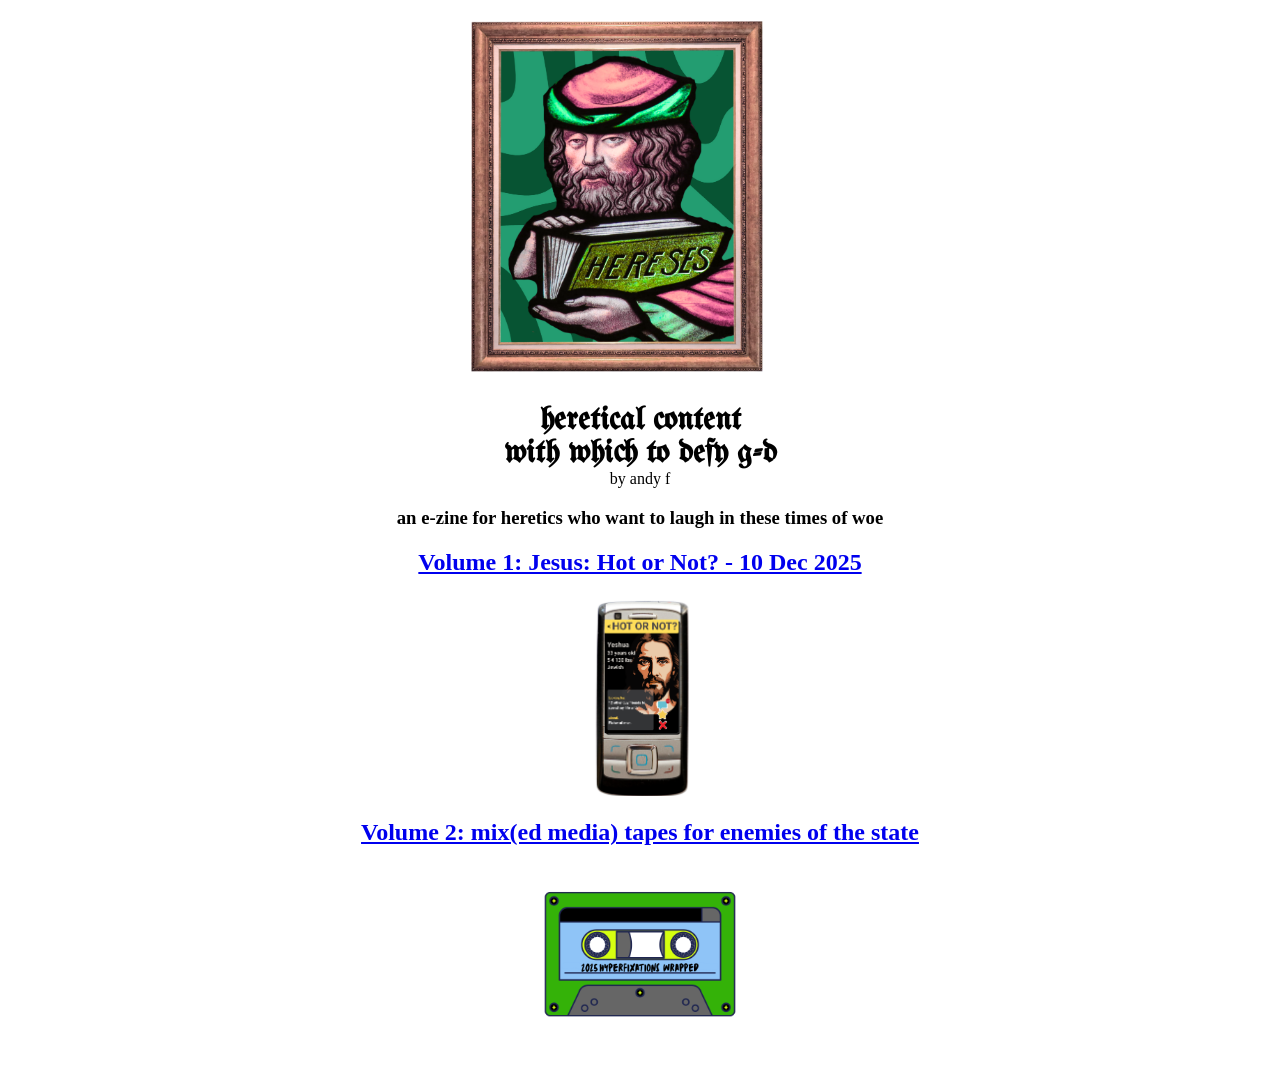
<file: index.html>
<!DOCTYPE html>
<html lang="en">
  <head>
    <meta charset="UTF-8" />
    <meta name="viewport" content="width=device-width, initial-scale=1.0" />
    <title>Heretical Conten</title>
    <link rel="stylesheet" href="stylesheet.css" />
  </head>
  <body>
    <div class="body">
      <div class="header">
        <a href="../index.html"
          ><img
            src="volume_2_wrapped_mixtape/pics/version-3-heresy-hombre.png"
            class="back-to-home"
          />
        </a>
        <h1>heretical content <br />with which to defy g-d</h1>
        <p>by andy f</p>
        <h3>an e-zine for heretics who want to laugh in these times of woe</h3>
      </div>
      <div>
        <h2>
          <a href="volume_1_sexy_jesus/volume_1_sexy_jesus.html"
            >Volume 1: Jesus: Hot or Not? - 10 Dec 2025</a
          >
        </h2>
        <div>
          <a href="volume_1_sexy_jesus/volume_1_sexy_jesus.html"
            ><img src="/pics/volume-1-cover.png" class="mixtape sexy-jesus"
          /></a>
        </div>
        <div>
          <div></div>
        </div>

        <a href="volume_2_wrapped_mixtape/volume_2_wrapped_mixtape.html"
          ><h2>Volume 2: mix(ed media) tapes for enemies of the state</h2></a
        >
        <div>
          <a href="volume_2_wrapped_mixtape/volume_2_wrapped_mixtape.html"
            ><img src="/pics/hyperfixations_wrapped.png" class="mixtape"
          /></a>
        </div>
      </div>
    </div>

    <script src="script.js"></script>
  </body>
</html>
</file>
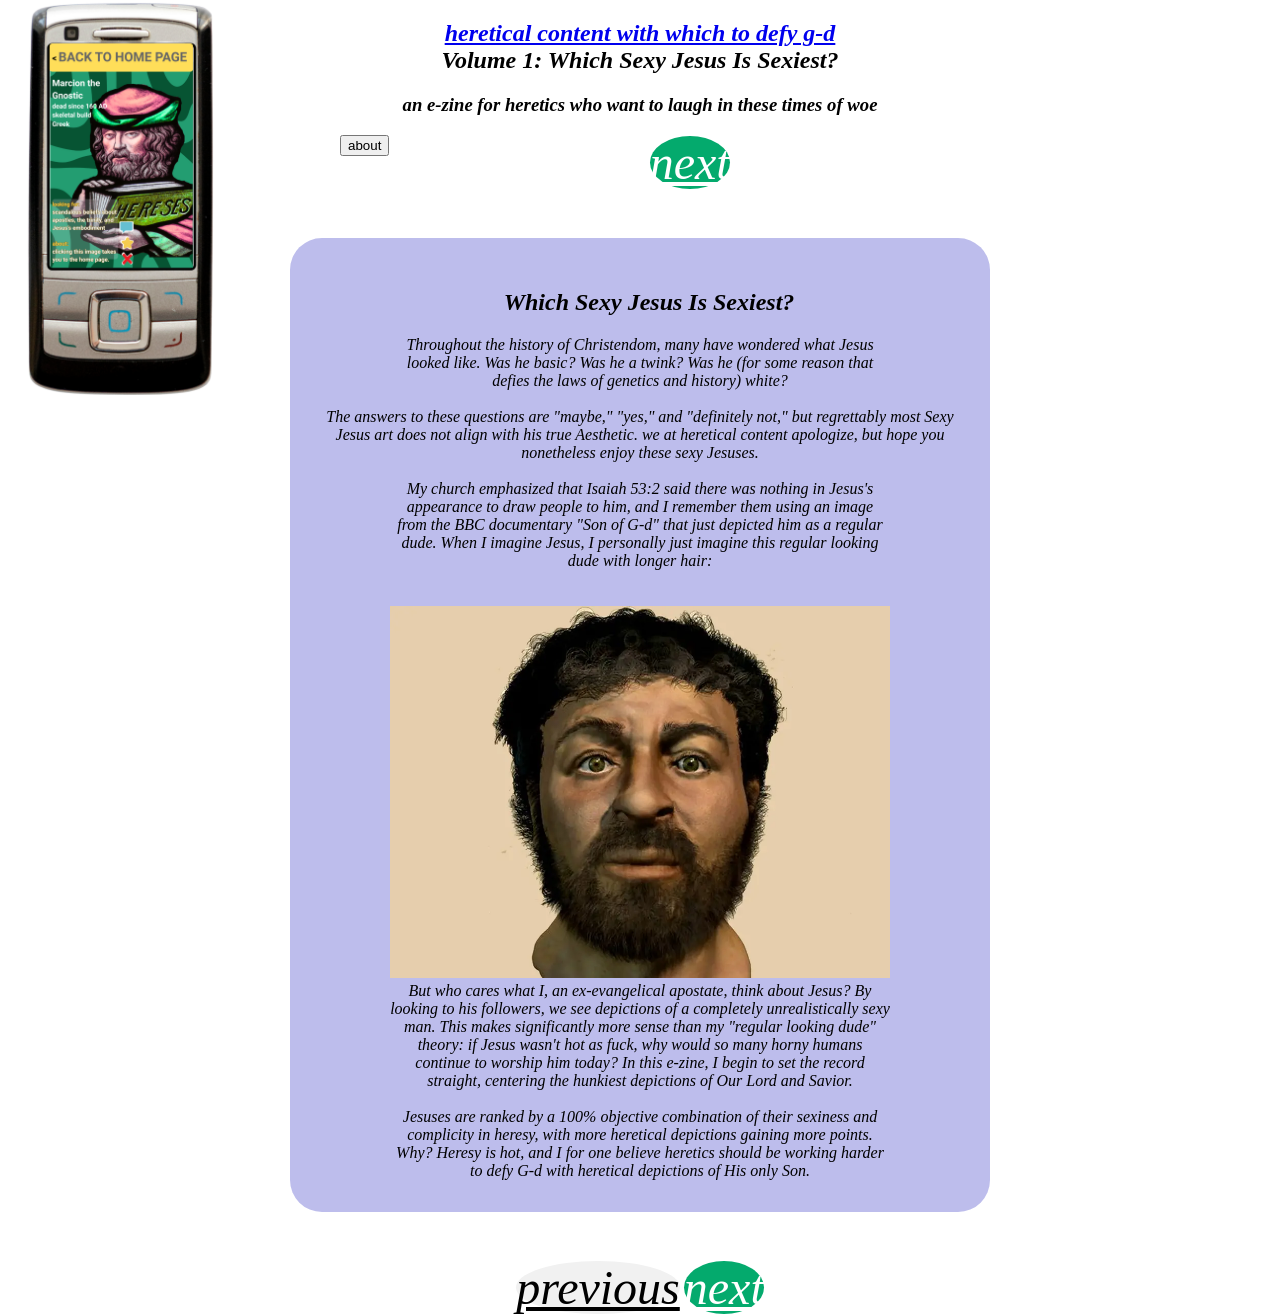
<file: volume_1_sexy_jesus/volume_1_sexy_jesus.html>
<!DOCTYPE html>
<html lang="en">
  <head>
    <meta charset="UTF-8" />
    <meta name="viewport" content="width=device-width, initial-scale=1.0" />
    <title>Jesus: hot or not?</title>
    <link rel="stylesheet" href="stylesheet.css" />
  </head>
  <body>
    <div class="body">

      <div class="header">
       <h2><a href="../index.html"><em>heretical content with which to defy g-d</href=></a> <br>Volume 1: Which Sexy Jesus Is Sexiest?</h2>
        <h3>an e-zine for heretics who want to laugh in these times of woe</h3>
          <a href="../index.html"
        ><img src="pics/volume-1-marcion.png" class="back-to-home" />
      </a>
        </div>
    
  
        <div class="intro-block">
        <button class="hide-button hidden">hide</button>
          <button class="about-button">about</button>
          <p class="intro-text hidden">
            This e-zine volume is a gift made by andy, dedicated to my friends. Please accept this as an expression of my love
            and friendship. I especially had in mind my friends Andi and WK, and the types of things I hoped they would find funny. i would have made this a physical zine...but we are 8,000+ km apart, so this was more reliable and efficient to share.<br><br>i have been thinking nostalgically about zine culture, and how we can adapt its radical scrappiness for the web. In many ways, i think the culture of zines has been
            replaced with Inst*gram posts, which is easier to disseminate than a
            zine, however, fuck Inst*gram, F*cebook, and M*ta, so this is hosted as
            its own site instead. <br><br>i did not use AI to make this website, though one of the Jesuses is AI. You will be able to skip this Jesus without viewing if you prefer to avoid AI content.
            
          </p>
        </div>
      </div>
      <div class="wrapper">
        <div class="prev-next-buttons">
        <a href="#" class="previous round hidden">previous</a>
        <a href="#" class="next round">next</a>
      </div>
         <div class="card card0">
            
           <h2>Which Sexy Jesus Is Sexiest?</h2><p>
Throughout the history of Christendom, many have wondered what Jesus looked like. Was he basic? Was he a twink? Was he (for some reason that defies the laws of genetics and history) white? </p><br>The answers to these questions are "maybe," "yes," and "definitely not," but regrettably most Sexy Jesus art does not align with his true Aesthetic. we at <em>heretical content</em> apologize, but hope you nonetheless enjoy these sexy Jesuses.<br><br>
<p>
My church emphasized that Isaiah 53:2 said there was nothing in Jesus's appearance to draw people to him, and I remember them using an image from the BBC documentary "Son of G-d" that just depicted him as a regular dude. When I imagine Jesus, I personally just imagine this regular looking dude with longer hair:</p><br><br>
<img class="card-image" src="pics/regulardudejesus.webp">
<p>But who cares what I, an ex-evangelical apostate, think about Jesus? By looking to his followers, we see depictions of a completely unrealistically sexy man. This makes significantly more sense than my "regular looking dude" theory: if Jesus wasn't hot as fuck, why would so many horny humans continue to worship him today? In this e-zine, I begin to set the record straight, centering the hunkiest depictions of Our Lord and Savior.</p><br>
<p>Jesuses are ranked by a 100% objective combination of their sexiness and complicity in heresy, with more heretical depictions gaining more points. Why? Heresy is hot, and I for one believe heretics should be working harder to defy G-d with heretical depictions of His only Son.</p>



         </div>
          
        <div class="card card1 hidden">
            <div><div class="card1Warning"><p> Hi there! this Jesus was originally generated using AI. While we at <em>heretical content</em> did not generate this AI Jesus (we found him in an thinkpiece about AI generated images of Jesus), we understand if you wish to avoid this AI Jesus. we assure you that there are no additional AI Jesuses.<br>If you do not wish to view this Jesus, click to the next slide.<br></p>
        <button class="revealChad">reveal Chad Jesus</button><button class="hideChad">skip Chad Jesus</button></div></div>
        <div class="hidden chadJesus"><h3 class="card-text ">Chad Jesus</h3>
          <br>
          <img class="card-image"src="pics/ai-jesus-3.webp"/>
          <p>This Jesus gets a 3/10. The veins coming out from his heart look like they should absolutely not be popping out that way, this man is on the verge of death or blood poisoning a la Tony Stark in Ironman 2.</p>
                         <img class="card-image" src="pics/tonystark.jpg"/>
                         <p>
                        
                        HOWEVER, this AI-generated image of Jesus, which I found in an article about Christians panicking over how how Jesus is in AI-generated image, earns heresy points for representing Jesus as SO hot that CNN wrote an <a href="https://edition.cnn.com/2024/07/01/style/jesus-ai-artificial-intelligence-social-media-cec">article</a> about whether it's a problem that AI represents Jesus as very sexy. This gets Chad Jesus 6 points for heresy. He gains an additional heresy point for having clearly taken supplemental T, because this is gender-affirming care and promotes the trans agenda. Unfortunately, Chad Jesus loses almost all of these points as a penalty for being AI art. He loses an additional point for being depicted in a modern gym and a T-shirt, neither of which existed in 1st century Palestine.</p></div>
        </div>
        <div class="card card2 hidden">
          <h3>Bottom Jesus</h3>
                    <img class="card-image" src="pics/cheeks-be-with-you-photo-u1.jpg"/><p>This Jesus gets 7/10, 6 points for hotness and only 1 for heresy, as this is a scripturally inaccurate representation of Jesus's attire at the crucifuxion. Bottom Jesus loses 0 points for obviously being a bottom: this is a traditionally recognized aspect of Jesus and completely aligns with the scriptural canon. From Oli Beale's <a href="https://www.olibeale.com/sexy-jesus">Sexy Jesus Calendar</a>.</p>
        </div>
        <div class="card card3 hidden">
          <h3>Egg Jesus</h3>
                    <img class="card-image" src="pics/Salustiano García Cruz.webp"/><p>10/10. This is an actual image of a controversial painting commissioned by the Archdiocese of Seville painted by Salustiano García Cruz for a church in Spain. It raised concerns and debate for the androgynous portrayal of Jesus. This added a significant number of heresy points, because this is the only image in the list that was actually debated as a possible legitimate heresy, which you can read about more <a href="https://www.bbc.com/culture/article/20240205-sexualised-jesus-painting-sparks-controversy-in-spain">here</a>. Barcelona Gallerist Artur Ramon explains: "It's a Christ that I would say is effeminate or androgynous in a way.... Spain is a country that is still quite homophobic, and people don't like that he is represented in this way for a festival that marks the passion of Christ in his final moments of life." This Jesus deserves credit for her incredible efforts to gay up Spanish Christianity, a goal we should all hold dear.</p></li>
          </p>
        </div>
       <div class="card card4 hidden">
            <h3>Floridian Jesus</h3>
          <img class="card-image" src="pics/suithesus.jpg" alt="this is alt text" />
          <p class="card-text">This Jesus receives a 7/10. While his hotness is substantial and his multiple anachronistic wardrobe choices amp up the heresy level, this Jesus looks more heterosexual than any other Jesus in this list, so several points were deducted on this account. </p>
        </div>
        
        <div class="card card5 hidden">
              <h3 class="card-text">Fabio Jesus</h3>
          <img class="card-image" src="pics/korean-jesus.jpg" alt="this is alt text" />
          <p class="card-text">Fabio Jesus is an 6/10. While classically hot,  This is a statue of Jesus in Yeongcheon in a Christian sculpture garden, discussed <a href="https://www.koreatimes.co.kr/world/20160229/did-jesus-work-out-too-much">here</a>. Points were deducted for having an uninteresting vibe, an overly strong jaw, and musculature that makes this Jesus fall into the uncanny valley.</p>
        </div>
        <div class="card card6 hidden">
        <div class="card6Warning"><p> this Jesus is unencumbered by the burden of clothing. we at<em>heretical content</em> understand that you may not wish to see the dingaling of Jesus, even if it is only an artistic rendering. <br>If you do not wish to view this Jesus and his eggplant, click to the next slide.<br></p>
        <button class="revealKink">reveal Jesus Nudes</button><button class="hideKink">skip Jesus Dick</button></div>
        <div class="kinkJesus hidden"> <h3 class="card-text">Kink Jesus</h3>
          <img class="card-image" src="pics/nudejesus.webp" alt="this is alt text" />
    
          <p class="card-text">9/10, Nudist Jesus's sensual lean on the cross is as sexy as it is heretical. He's got a rope and he's ready to be tied up. This gets him extra heresy points as well, because all good Christians know the only permissible kind of sex is vanilla intercourse in the missionary position between a heterosexual married couple, and this Jesus's clear interest in rope play opposes the traditional family structure. One could argue further that Jesus's appearance as nude invites further heretical conclusions: if Jesus appears as nude, does this perhaps imply that he thinks that the human state of sinfulness signalled by Adam and Eve's abandonment of nudity has been resolved without his death on the Cross? we considered giving Jesus an extra heresy point for this, but the subtext of the scene makes it seem as if Jesus may be in a more private setting, thus this depiction may not clearly indicate Jesus's perspective on the sinfulness of man prior to his death, and may simply depict Jesus getting freaky in a private setting.</p>
        </div></div></div>
         
        <div class="card card7 hidden">
            <h3>Autoeroticism Jesuses</h3>
          <img class="card-image" src="pics/gay-jesus.webp" alt="this is alt text" />
          <p class="card-text">These Jesuses get an 8.5/10. While they are hot, they are not ACTUALLY kissing, making this image less hot than it otherwise could be. They get an additional heresy half-point for presenting only two aspects of the Christian G-d, rather than the traditional Trinitarian theology, implicitly advocating for Dualitarian theology as an alternative. Alternatively, this may reference a Quarternary view of the aspects of the Christian G-d, which would constitute heresy as well.</p>
        </div>
   
      </div>

        <div class="card card8 hidden">
            <h3>Gay Agenda Jesus</h3>
          <img class="card-image" src="pics/jw-jesus.webp" alt="this is alt text" />
          <p class="card-text">This Jesus gets a 9/10. While less classically hot than some other Jesuses, this Jesus gains heresy points for turning people gay. This Jesus was posted on Reddit with the following caption: </p>
          <img class="card-image" src="pics/testimony.png" alt="this is alt text" />
          <p>This powerfully speaks to the role of Gay Agenda Jesus in turning Christian youth gay, a critical point for his level of heretical potential. See more on this Jesus's lore <a href="https://www.reddit.com/r/exjw/comments/110jyux/hot_jesus/">here</a>.</p>
        </div>

        <div class="card card9 hidden">
            <h3>Twink Jesus</h3>
          <img class="card-image" src="pics/rippedjesus.webp" alt="this is alt text" />
          <p class="card-text">This Jesus receives a 9.5/10 for exemplifying the twink spirit, not only through his clear obsession with being skinny-ripped, but through his usage of accessories and makeup. A close inspection can reveal his blush, eyeliner, and airbrushed abs. The crown, rope garment, and cross-shaped walking stick prepare Twink Jesus for the hottest Fire Island party.</p>
        </div>


    

         <div class="card card10 hidden">
          <h3>Bear Jesus</h3>
                    <img class="card-image" src="pics/imgflip.jpg"/> <p>13/10. Could 100% smash capitalism. Also, bonus point for heresy, as Bear Jesus is clearly refusing to die to save humanity. This Jesus clearly suggests a rejection of the Cross through muscle, and is depicted undertaking actions which do not align with the scriptural canon. 3 additional heresy points for his obvious love of gender-affirming hormone treatment.</p>
          <p class="card-text"></p>
        </div>


        <div class="card card11 hidden">
            <h3>Sub Jesus</h3>
          <img class="card-image" src="pics/kinkJesus.webp" alt="this is alt text" />
          <p class="card-text">This Jesus receives a 8/10, due to high levels of hotness and clear advocacy for the expansion of kink acceptance within Christendom. This Jesus's cuffs, his scene partner's whip, and Sub Jesus's position on his knees clearly speak to heretically expand the Christian conceptualization of sexuality beyond simply intercourse for the sake of procreation. He would have received more points for heresy, but Jesus is canonically extremely into subjugating himself, so we were unable to award more points in this category.</p>
        </div>
   

        <div class="card card12 hidden">
            <h3>In Summary</h3>
          <p class="card-text">While Jesus may be best known as a savior, he is also a culturally important sex symbol who provides us opportunities to expand the scope of heretical internet content. If you disagree with our rankings, please consider that this was created through my 100% infallible knowledge of theology of hotness and consider that I am absolutely correct.</p> 

          <p>For more sexy Jesuses to rate, check out these links:<a href="https://medium.com/belover/the-sexiest-jesus-images-in-existence-828765467ca">here</a>, <a href="https://sfist.com/2025/04/21/photos-hunky-jesus-contest-2025-goes-to-cowboy-carter-jesus-riding-high-on-a-disco-ball-bedazzled-bison/">here</a>, <a href="https://tenor.com/search/sexy-jesus-gifs">here</a>, and <a href="https://www.thebolditalic.com/photos-of-hunky-jesus-2024/">here</a>.</p>
        </div>

      </div>
      <div class="prev-next-buttons">
        <a href="#" class="previous previous2 round">previous</a>
        <a href="#" class="next next2 round">next</a>
      </div>
    </div>

    <script src="script.js"></script>
  </body>
</html>
</file>
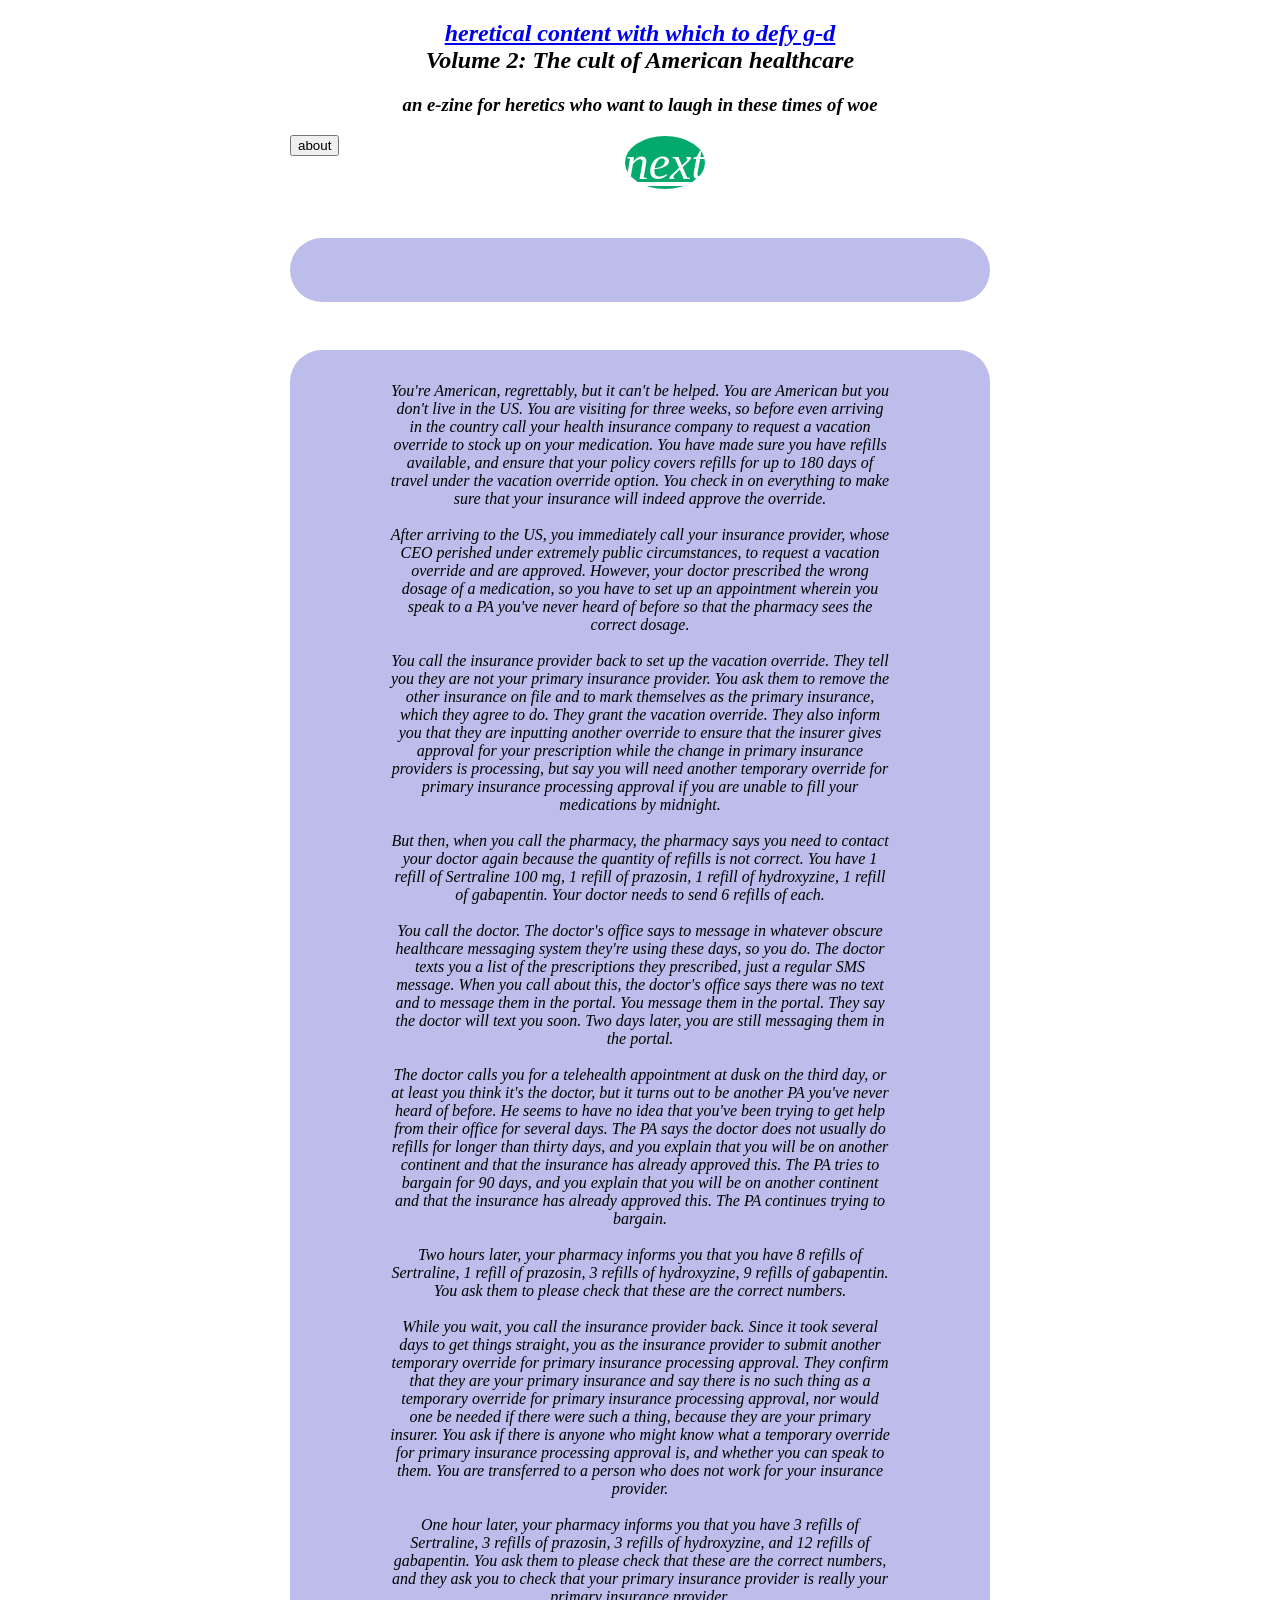
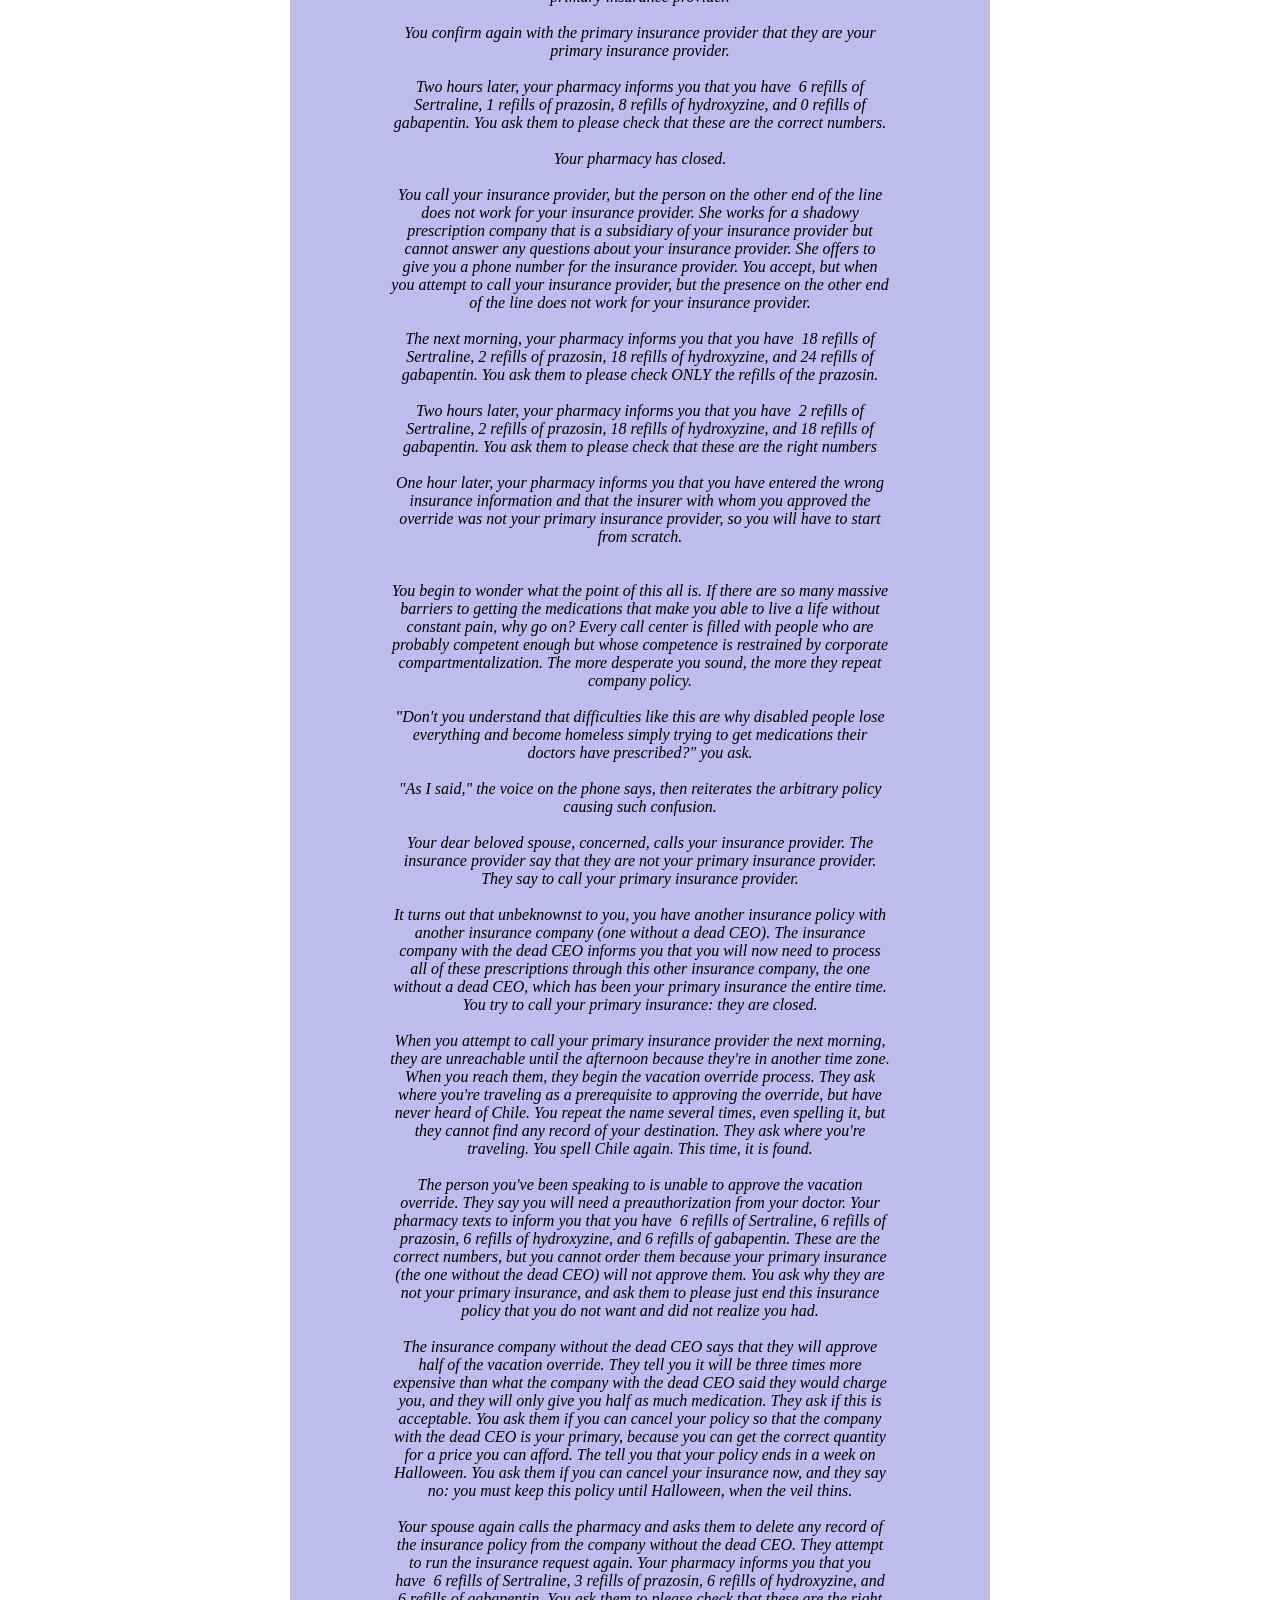
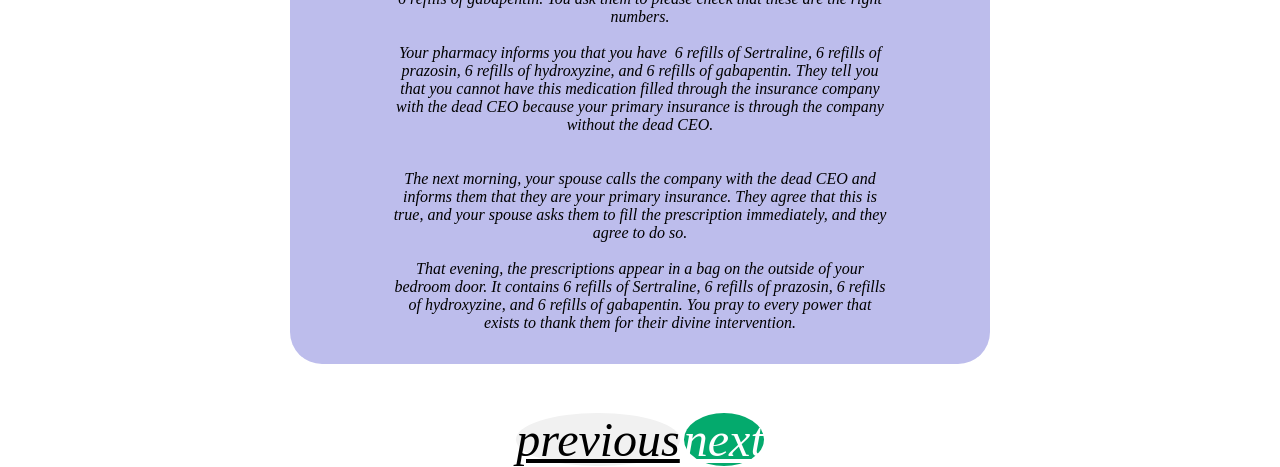
<file: volume_2_american_healthcare/volume_2_ah.html>
<!DOCTYPE html>
<html lang="en">
  <head>
    <meta charset="UTF-8" />
    <meta name="viewport" content="width=device-width, initial-scale=1.0" />
    <title>American Health Cult</title>
    <link rel="stylesheet" href="stylesheet.css" />
  </head>
  <body>
    <div class="body">
      <div class="header">
       <h2><a href="../index.html"><em>heretical content with which to defy g-d</href=></a> <br>Volume 2: The cult of American healthcare</h2>
        <h3>an e-zine for heretics who want to laugh in these times of woe</h3>
        </div>
        <p></p>
        <button class="hide-button hidden">hide</button>
        <div class="intro-block">
          <button class="about-button">about</button>
          <p class="intro-text hidden">
            This e-zine volume is a gift made by andy, dedicated to my friends. Please accept this as an expression of my love
            and friendship. for this edition, i especially have my friend Heather in mind.           
          </p>
        </div>
      </div>
      <div class="wrapper">
        <div class="prev-next-buttons">
        <a href="#" class="previous round hidden">previous</a>
        <a href="#" class="next round">next</a>
      </div>
         <div class="card card0">
            

         </div>
          
        <div class="card card1 ">
          <p>You're American, regrettably, but it can't be helped. You are American but you don't live in the US. You are visiting for three weeks, so before even arriving in the country call your health insurance company to request a vacation override to stock up on your medication. You have made sure you have refills available, and ensure that your policy covers refills for up to 180 days of travel under the vacation override option. You check in on everything to make sure that your insurance will indeed approve the override.</p>
<p>&nbsp;</p>
<p>After arriving to the US, you immediately call your insurance provider, whose CEO perished under extremely public circumstances, to request a vacation override and are approved. However, your doctor prescribed the wrong dosage of a medication, so you have to set up an appointment wherein you speak to a PA you've never heard of before so that the pharmacy sees the correct dosage.</p>
<p>&nbsp;</p>
<p>You call the insurance provider back to set up the vacation override. They tell you they are not your primary insurance provider. You ask them to remove the other insurance on file and to mark themselves as the primary insurance, which they agree to do. They grant the vacation override. They also inform you that they are inputting another override to ensure that the insurer gives approval for your prescription while the change in primary insurance providers is processing, but say you will need another temporary override for primary insurance processing approval if you are unable to fill your medications by midnight.</p>
<p>&nbsp;</p>
<p>But then, when you call the pharmacy, the pharmacy says you need to contact your doctor again because the quantity of refills is not correct. You have 1 refill of Sertraline 100 mg, 1 refill of prazosin, 1 refill of hydroxyzine, 1 refill of gabapentin. Your doctor needs to send 6 refills of each.</p>
<p>&nbsp;</p>
<p>You call the doctor. The doctor's office says to message in whatever obscure healthcare messaging system they're using these days, so you do. The doctor texts you a list of the prescriptions they prescribed, just a regular SMS message. When you call about this, the doctor's office says there was no text and to message them in the portal. You message them in the portal. They say the doctor will text you soon. Two days later, you are still messaging them in the portal.</p>
<p>&nbsp;</p>
<p>The doctor calls you for a telehealth appointment at dusk on the third day, or at least you think it's the doctor, but it turns out to be another PA you've never heard of before. He seems to have no idea that you've been trying to get help from their office for several days. The PA says the doctor does not usually do refills for longer than thirty days, and you explain that you will be on another continent and that the insurance has already approved this. The PA tries to bargain for 90 days, and you explain that you will be on another continent and that the insurance has already approved this. The PA continues trying to bargain.</p>
<p>&nbsp;</p>
<p>Two hours later, your pharmacy informs you that you have 8 refills of Sertraline, 1 refill of prazosin, 3 refills of hydroxyzine, 9 refills of gabapentin. You ask them to please check that these are the correct numbers.</p>
<p>&nbsp;</p>
<p>While you wait, you call the insurance provider back. Since it took several days to get things straight, you as the insurance provider to submit another temporary override for primary insurance processing approval. They confirm that they are your primary insurance and say there is no such thing as a temporary override for primary insurance processing approval, nor would one be needed if there were such a thing, because they are your primary insurer. You ask if there is anyone who might know what a temporary override for primary insurance processing approval is, and whether you can speak to them. You are transferred to a person who does not work for your insurance provider.</p>
<p>&nbsp;</p>
<p>One hour later, your pharmacy informs you that you have 3 refills of Sertraline, 3 refills of prazosin, 3 refills of hydroxyzine, and 12 refills of gabapentin. You ask them to please check that these are the correct numbers, and they ask you to check that your primary insurance provider is really your primary insurance provider.</p>
<p>&nbsp;</p>
<p>You confirm again with the primary insurance provider that they are your primary insurance provider.</p>
<p>&nbsp;</p>
<p>Two hours later, your pharmacy informs you that you have&nbsp; 6 refills of Sertraline, 1 refills of prazosin, 8 refills of hydroxyzine, and 0 refills of gabapentin. You ask them to please check that these are the correct numbers.</p>
<p>&nbsp;</p>
<p>Your pharmacy has closed.</p>
<p>&nbsp;</p>
<p>You call your insurance provider, but the person on the other end of the line does not work for your insurance provider. She works for a shadowy prescription company that is a subsidiary of your insurance provider but cannot answer any questions about your insurance provider. She offers to give you a phone number for the insurance provider. You accept, but when you attempt to call your insurance provider, but the presence on the other end of the line does not work for your insurance provider.</p>
<p>&nbsp;</p>
<p>The next morning, your pharmacy informs you that you have&nbsp; 18 refills of Sertraline, 2 refills of prazosin, 18 refills of hydroxyzine, and 24 refills of gabapentin. You ask them to please check ONLY the refills of the prazosin.<br /> &nbsp;</p>
<p>Two hours later, your pharmacy informs you that you have&nbsp; 2 refills of Sertraline, 2 refills of prazosin, 18 refills of hydroxyzine, and 18 refills of gabapentin. You ask them to please check that these are the right numbers</p>
<p>&nbsp;</p>
<p>One hour later, your pharmacy informs you that you have entered the wrong insurance information and that the insurer with whom you approved the override was not your primary insurance provider, so you will have to start from scratch.</p>
<p>&nbsp;</p>
<p>&nbsp;</p>
<p>You begin to wonder what the point of this all is. If there are so many massive barriers to getting the medications that make you able to live a life without constant pain, why go on? Every call center is filled with people who are probably competent enough but whose competence is restrained by corporate compartmentalization. The more desperate you sound, the more they repeat company policy.</p>
<p>&nbsp;</p>
<p>"Don't you understand that difficulties like this are why disabled people lose everything and become homeless simply trying to get medications their doctors have prescribed?" you ask.</p>
<p>&nbsp;</p>
<p>"As I said," the voice on the phone says, then reiterates the arbitrary policy causing such confusion.</p>
<p>&nbsp;</p>
<p>Your dear beloved spouse, concerned, calls your insurance provider. The insurance provider say that they are not your primary insurance provider. They say to call your primary insurance provider.</p>
<p>&nbsp;</p>
<p>It turns out that unbeknownst to you, you have another insurance policy with another insurance company (one without a dead CEO). The insurance company with the dead CEO informs you that you will now need to process all of these prescriptions through this other insurance company, the one without a dead CEO, which has been your primary insurance the entire time. You try to call your primary insurance: they are closed.</p>
<p>&nbsp;</p>
<p>When you attempt to call your primary insurance provider the next morning, they are unreachable until the afternoon because they're in another time zone. When you reach them, they begin the vacation override process. They ask where you're traveling as a prerequisite to approving the override, but have never heard of Chile. You repeat the name several times, even spelling it, but they cannot find any record of your destination. They ask where you're traveling. You spell Chile again. This time, it is found.</p>
<p>&nbsp;</p>
<p>The person you've been speaking to is unable to approve the vacation override. They say you will need a preauthorization from your doctor. Your pharmacy texts to inform you that you have&nbsp; 6 refills of Sertraline, 6 refills of prazosin, 6 refills of hydroxyzine, and 6 refills of gabapentin. These are the correct numbers, but you cannot order them because your primary insurance (the one without the dead CEO) will not approve them. You ask why they are not your primary insurance, and ask them to please just end this insurance policy that you do not want and did not realize you had.</p>
<p>&nbsp;</p>
<p>The insurance company without the dead CEO says that they will approve half of the vacation override. They tell you it will be three times more expensive than what the company with the dead CEO said they would charge you, and they will only give you half as much medication. They ask if this is acceptable. You ask them if you can cancel your policy so that the company with the dead CEO is your primary, because you can get the correct quantity for a price you can afford. The tell you that your policy ends in a week on Halloween. You ask them if you can cancel your insurance now, and they say no: you must keep this policy until Halloween, when the veil thins.</p>
<p>&nbsp;</p>
<p>Your spouse again calls the pharmacy and asks them to delete any record of the insurance policy from the company without the dead CEO. They attempt to run the insurance request again. Your pharmacy informs you that you have&nbsp; 6 refills of Sertraline, 3 refills of prazosin, 6 refills of hydroxyzine, and 6 refills of gabapentin. You ask them to please check that these are the right numbers.</p>
<p>&nbsp;</p>
<p>Your pharmacy informs you that you have&nbsp; 6 refills of Sertraline, 6 refills of prazosin, 6 refills of hydroxyzine, and 6 refills of gabapentin. They tell you that you cannot have this medication filled through the insurance company with the dead CEO because your primary insurance is through the company without the dead CEO.</p>
<p>&nbsp;</p>
<p>&nbsp;</p>
<p>The next morning, your spouse calls the company with the dead CEO and informs them that they are your primary insurance. They agree that this is true, and your spouse asks them to fill the prescription immediately, and they agree to do so.</p>
<p>&nbsp;</p>
<p>That evening, the prescriptions appear in a bag on the outside of your bedroom door. It contains 6 refills of Sertraline, 6 refills of prazosin, 6 refills of hydroxyzine, and 6 refills of gabapentin. You pray to every power that exists to thank them for their divine intervention.</p>
        </div>

      </div>
      <div class="prev-next-buttons">
        <a href="#" class="previous previous2 round">previous</a>
        <a href="#" class="next next2 round">next</a>
      </div>
    </div>

    <script src="script.js"></script>
  </body>
</html>
</file>
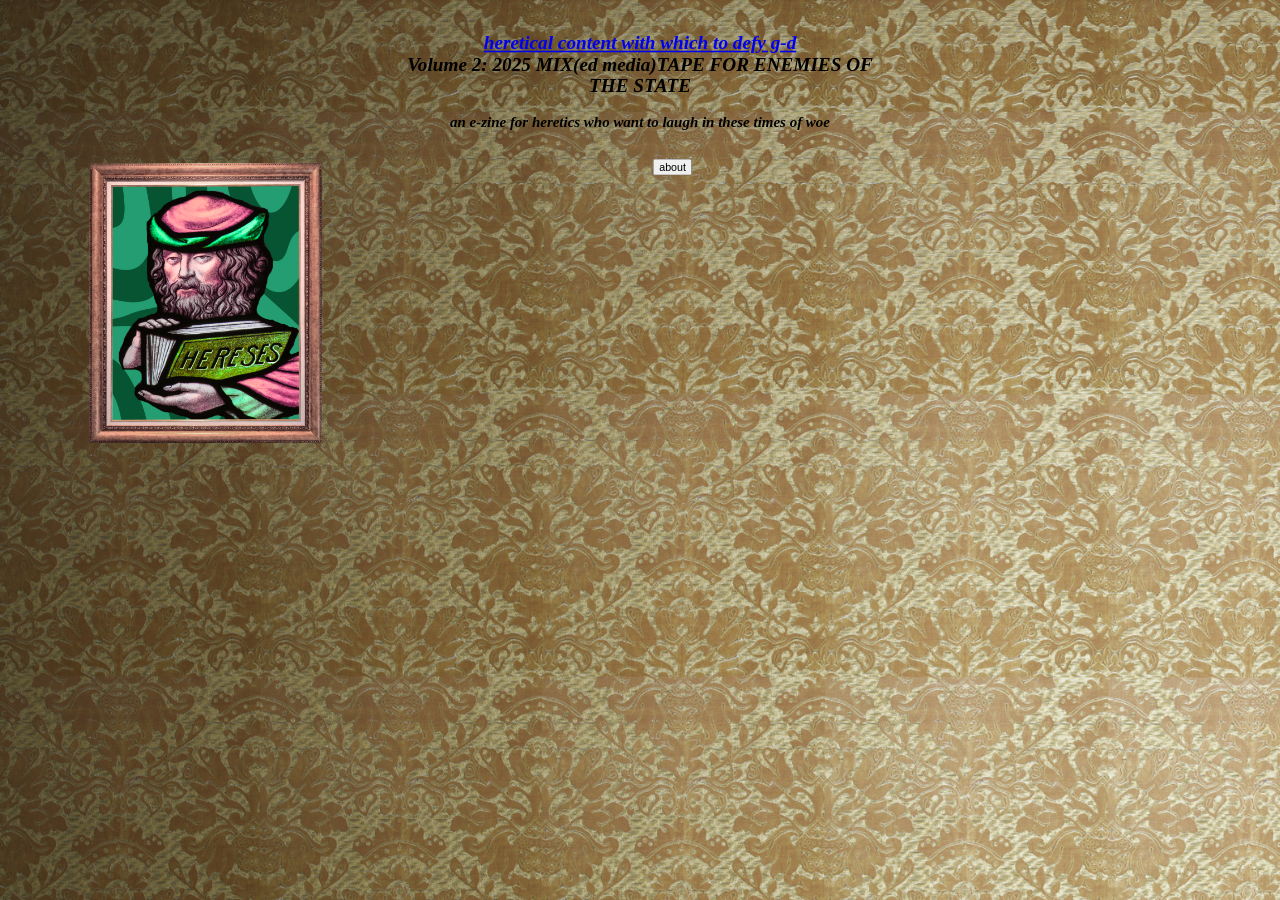
<file: volume_2_wrapped_mixtape/album.html>
<!DOCTYPE html>
<html lang="en">
  <head>
    <meta charset="UTF-8" />
    <meta name="viewport" content="width=device-width, initial-scale=1.0" />
    <title>Jesus: hot or not?</title>
    <link rel="stylesheet" href="stylesheet.css" />
  </head>
  <body>
    <div class="body">
      <div class="header">
       <h2><a href="../index.html"><em>heretical content with which to defy g-d</href=></a> <br>Volume 2: 2025 MIX(ed media)TAPE FOR ENEMIES OF THE STATE</h2>
        <h3>an e-zine for heretics who want to laugh in these times of woe</h3>
          <a href="../index.html"
        ><img src="pics/version-3-heresy-hombre.png" class="back-to-home" />
      </a>
        </div>
    
  
        <div class="intro-block">
        <button class="hide-button hidden">hide</button>
          <button class="about-button">about</button>
          <p class="intro-text hidden">
          </p>
        </div>
      </div>
      
      <div class="wrapper">
      </div>
    </div></div>
    <div class="footer"></div>
    <script src="album.js"></script>
  </body>
</html>
</file>
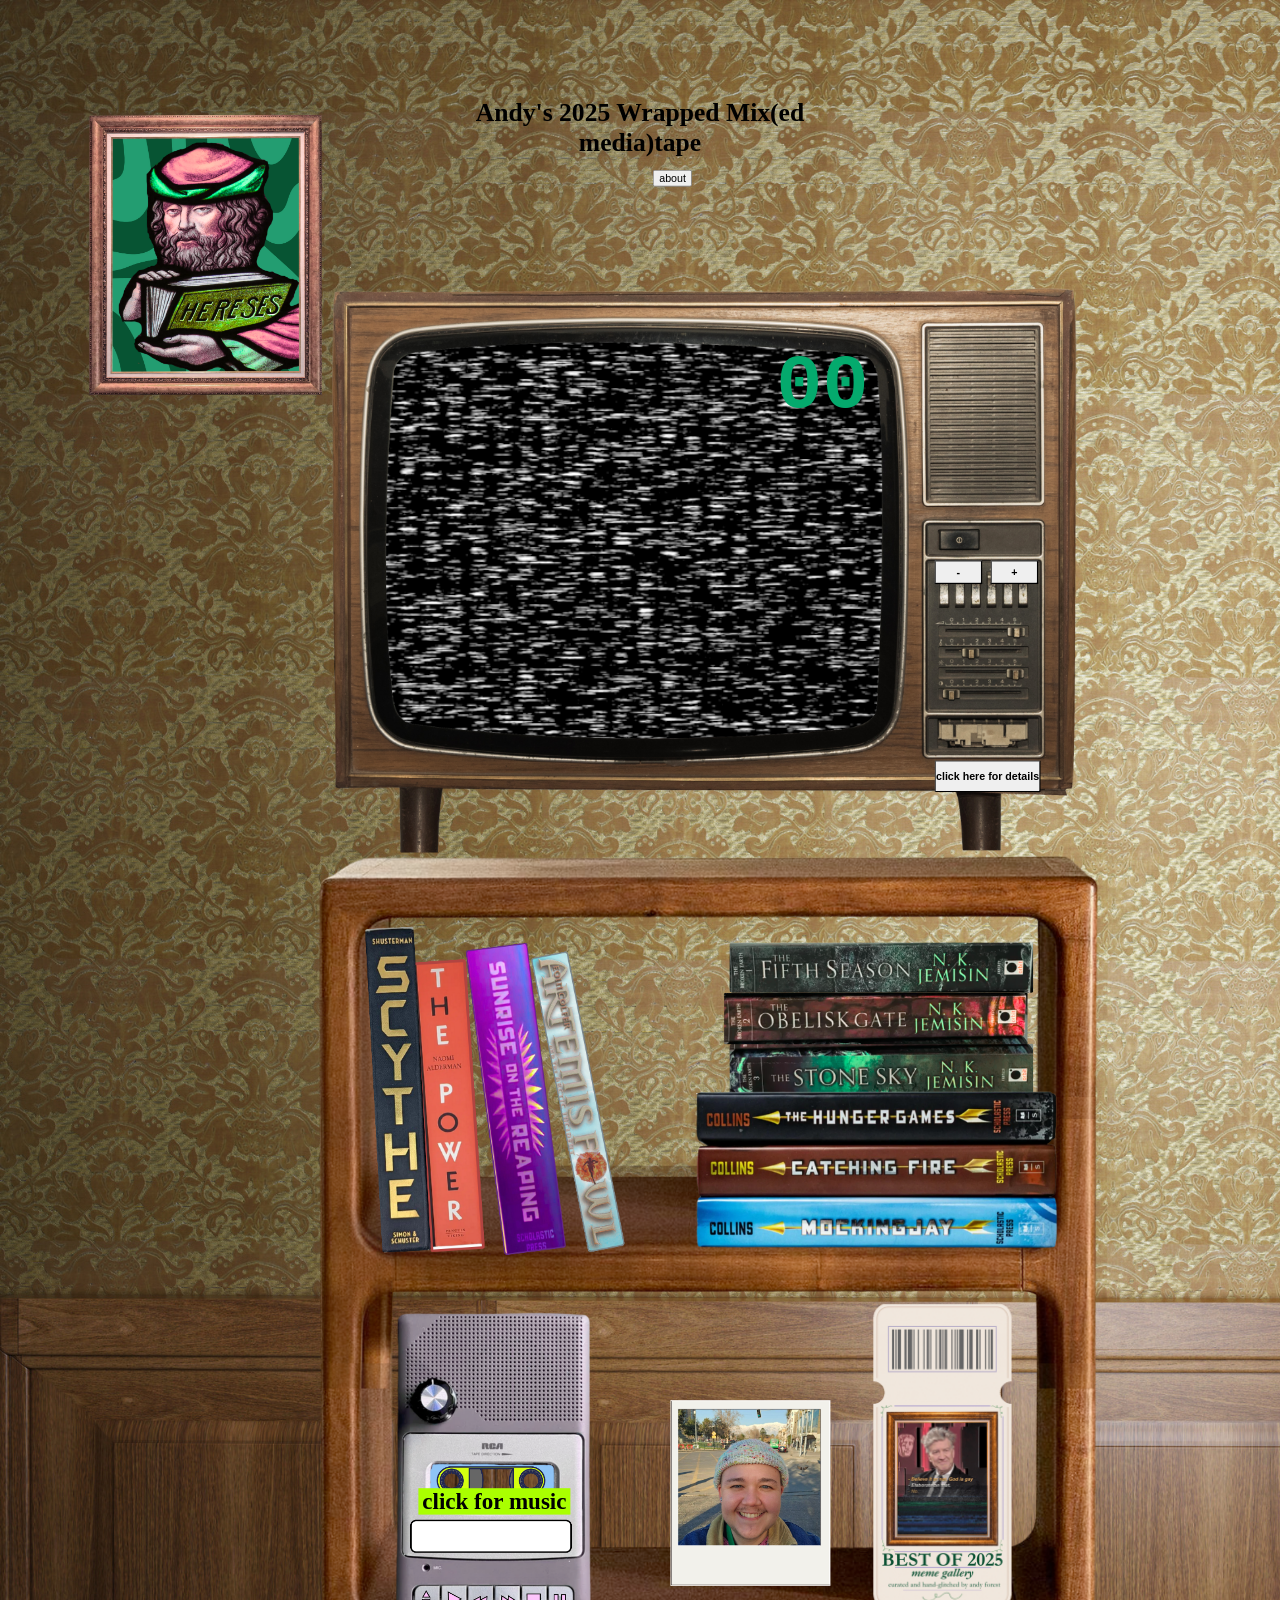
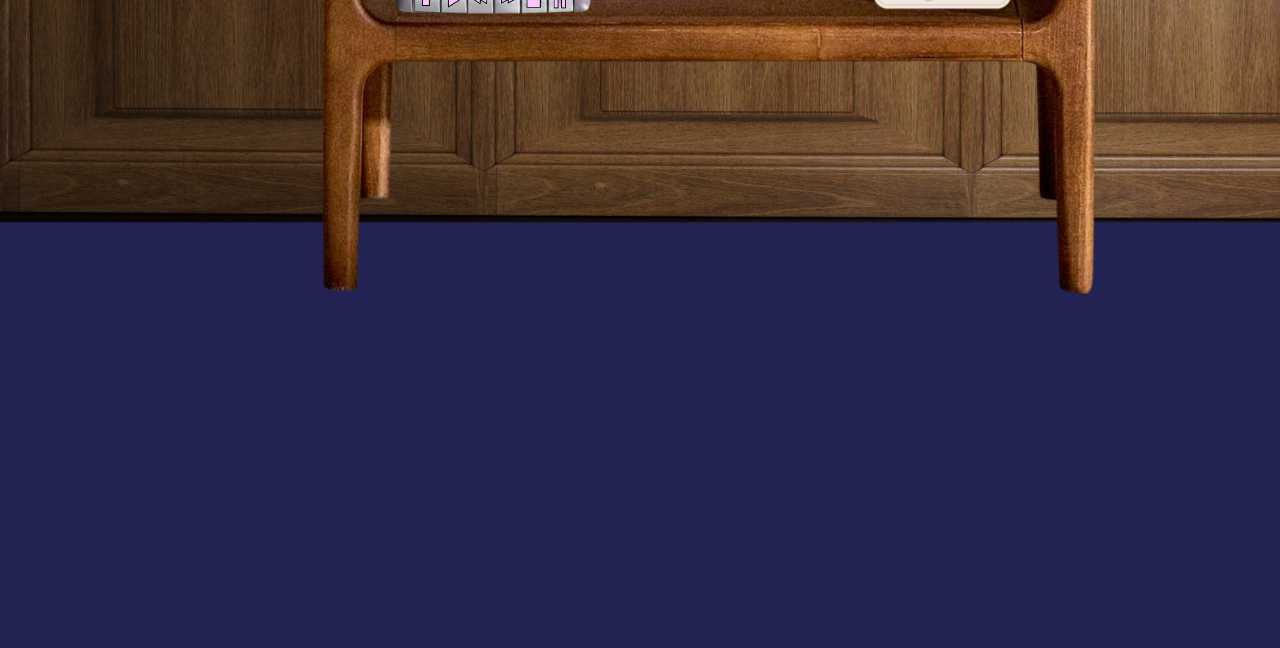
<file: volume_2_wrapped_mixtape/volume_2_wrapped_mixtape.html>
<!DOCTYPE html>
<html lang="en">
  <head>
    <meta charset="UTF-8" />
    <meta name="viewport" content="width=device-width, initial-scale=1.0" />
    <link rel="stylesheet" href="stylesheet.css" />
    <title>2025 Wrapped</title>
  </head>
  <body>
    <div class="intro-block">
      <a href="../index.html"
        ><img src="pics/version-3-heresy-hombre.png" class="back-to-home" />
      </a>
      <h1>Andy's 2025 Wrapped Mix(ed media)tape</h1>
      <button class="hide-button hidden">hide</button>
      <button class="about-button">about</button>
      <p class="intro-text hidden">
        This e-zine volume is a gift made by andy, dedicated to my friends. I'm
        thinking particularly of Emily, one of my most musical friends. There's
        so much music I wish we could listen to. Last time we saw each other, I
        was really just not in the place to be fun, and I wish that hadn't been
        the situation. Here's a mixed-media mixtape of the music I'd want to
        listen to and memes I'd want to talk about with you if you were here.
      </p>
    </div>
    <div class="card card1 hidden music-popup popup">
      <section>
        <iframe
          width="100%"
          height="300"
          scrolling="no"
          frameborder="no"
          allow="autoplay"
          src="https://w.soundcloud.com/player/?url=https%3A//api.soundcloud.com/playlists/soundcloud%253Aplaylists%253A2157657758&color=%23ff5500&auto_play=false&hide_related=false&show_comments=true&show_user=true&show_reposts=false&show_teaser=true&visual=true"
        ></iframe>
        <div
          style="
            font-size: 10px;
            color: #cccccc;
            line-break: anywhere;
            word-break: normal;
            overflow: hidden;
            white-space: nowrap;
            text-overflow: ellipsis;
            font-family: Interstate, Lucida Grande, Lucida Sans Unicode,
              Lucida Sans, Garuda, Verdana, Tahoma, sans-serif;
            font-weight: 100;
          "
        >
          <a
            href="https://soundcloud.com/andy-stowers"
            title="Andy Stowers"
            target="_blank"
            style="color: #cccccc; text-decoration: none"
            >Andy Stowers</a
          >
          ·
          <a
            href="https://soundcloud.com/andy-stowers/sets/hyperfixations"
            title="hyperfixations"
            target="_blank"
            style="color: #cccccc; text-decoration: none"
            >hyperfixations</a
          >
        </div>
      </section>
    </div>

    <div class="hidden details-popup" id="details-popup">
      <section>
        <a
          >Click the + and - buttons to turn on the tv or change the channel.
          Channels loop, so if you get lost you'll eventually end up at the TV
          guide channel again. Click on the details button for video-related
          links and my notes .</a
        >
      </section>
    </div>

    <div class="card card3 hidden book-popup">
      <button class="close-button">x</button>
      <p id="book-report-text"></p>
    </div>

    <div class="card card6">
      <div class="entertainment-center">
        <div class="static-image video-embed">
          <button class="static-image">
            <img src="pics/Television_static.gif" id="static-image" />
          </button>
        </div>
        <div class="video-embed">
          <video class="video-player" id="video-player-id" controls>
            <source
              id="video-source"
              src="pics/Watch DOECHII perform CATFISH & DENIAL IS A RIVER live at the 2025 GRAMMYs - Recording Academy _ GRAMMYs (360p, h264).mp4"
              type="video/mp4"
            />
          </video>
          <div class="all-channels hidden">
            <div class="channel-box" id="guide-row">
              <div class="channel-number">Channel</div>
              <div class="channel-label">Creator</div>
              <div class="marquee-container">
                <div class="marquee-content">Description</div>
              </div>
            </div>
          </div>
        </div>
        <img src="pics/tv-sets.png" class="tv-set" />
        <p class="tv-channel-number" i="tv-channel-number">00</p>
        <button class="tv-button-details">click here for details</button>
        <button class="tv-button tv-button-up">+</button>
        <button class="tv-button tv-button-down">-</button>
        <button class="book-button scythe" book>scythe</button>
        <button class="book-button the-power" book>the power</button>
        <button class="book-button sunrise-on-the-reaping" book>sunrise</button>
        <button class="book-button artemis-fowl" book>artemis fowl</button>
        <button class="book-button broken-earth" book>
          the broken earth trilogy
        </button>
        <button class="book-button hunger-games" book>
          the hunger games trilogy
        </button>
        <img src="pics/shelf.png" class="tv-stand" />

        <p class="cassette-label">click for music</p>
        <img src="pics/cassette player.png" class="cassette-player" />

        <a href="gallery_page.html">
          <img src="../pics/TICKET.gif" class="art-ticket" /></a
        ><a href="album.html">
          <img src="pics/polaroid.png" class="polaroid"
        /></a>
      </div>
    </div>

    <script src="script.js"></script>
  </body>
</html>
</file>
<file: stylesheet.css>
@import url("https://fonts.googleapis.com/css2?family=MedievalSharp&family=Outfit:wght@100..900&family=UnifrakturMaguntia&family=Young+Serif&display=swap");

body {
  width: 700px;
  text-align: center;
  margin: 0 auto;
}

h1 {
  font-family: UnifrakturMaguntia;
}
p,
h1 {
  width: 500px;
  text-align: center;
  margin: 0 auto;
}

.intro-text {
  background-color: #90d5ff;
  padding: 20px;
  border: 1px solid black;
}

.hidden {
  display: none;
}

.about-button,
.hide-button {
  float: left;
}

.previous {
  background-color: #f1f1f1;
  color: black;
}

.next {
  background-color: #04aa6d;
  color: white;
}

.round {
  border-radius: 50%;
  font-size: 3rem;
}

.card {
  padding-top: 1rem;
  margin: 1rem;
}

.card-image {
  max-width: 500px;
  margin: 0 auto;
  margin-left: -10rem;
}
.card {
  background-color: rgb(189, 189, 236);
  margin: 3rem auto;
  padding: 2rem;
  border-radius: 2rem;
}

.card-image {
  margin: 0 auto;
}

.mixtape {
  max-width: 200px;
}

.back-to-home {
  max-width: 400px;
  margin: 0 auto;
}

.sexy-jesus {
  margin-left: -3rem;
}
</file>
<file: volume_1_sexy_jesus/stylesheet.css>
body {
  width: 700px;
  text-align: center;
  margin: 0 auto;
}

p,
h1 {
  width: 500px;
  text-align: center;
  margin: 0 auto;
}

.intro-text {
  background-color: #90d5ff;
  padding: 20px;
  border: 1px solid black;
}

.hidden {
  display: none;
}

.about-button,
.hide-button {
  float: left;
}

.previous {
  background-color: #f1f1f1;
  color: black;
}

.next {
  background-color: #04aa6d;
  color: white;
}

.round {
  border-radius: 50%;
  font-size: 3rem;
}

.card {
  padding-top: 1rem;
  margin: 1rem;
}

.card-image {
  max-width: 500px;
  margin: 0 auto;
  margin-left: -10rem;
}
.card {
  background-color: rgb(189, 189, 236);
  margin: 3rem auto;
  padding: 2rem;
  border-radius: 2rem;
}

.card-image {
  margin: 0 auto;
}

.next,
.previous {
}

.back-to-home {
  max-width: 400px;
  float: left;
  margin-left: -50%;
  margin-top: -20%;
}
</file>
<file: volume_2_american_healthcare/stylesheet.css>
body {
  width: 700px;
  text-align: center;
  margin: 0 auto;
}

p,
h1 {
  width: 500px;
  text-align: center;
  margin: 0 auto;
}

.intro-text {
  background-color: #90d5ff;
  padding: 20px;
  border: 1px solid black;
}

.hidden {
  display: none;
}

.about-button,
.hide-button {
  float: left;
}

.previous {
  background-color: #f1f1f1;
  color: black;
}

.next {
  background-color: #04aa6d;
  color: white;
}

.round {
  border-radius: 50%;
  font-size: 3rem;
}

.card {
  padding-top: 1rem;
  margin: 1rem;
}

.card-image {
  max-width: 500px;
  margin: 0 auto;
  margin-left: -10rem;
}
.card {
  background-color: rgb(189, 189, 236);
  margin: 3rem auto;
  padding: 2rem;
  border-radius: 2rem;
}

.card-image {
  margin: 0 auto;
}

.next,
.previous {


}
</file>
<file: volume_2_wrapped_mixtape/stylesheet.css>
body {
  width: 600px;
  text-align: center;
  margin: 0 auto;
  background-image: url("pics/wallpaper.png");
  background-color: rgb(34, 34, 83);
  transform: scale(0.8);
}

p,
h1 {
  width: 500px;
  text-align: center;
  margin: 0 auto;
}

.intro-text {
  background-color: #90d5ff;
  padding: 20px;
  border: 1px solid black;
}

.hidden {
  display: none;
}

.about-button,
.hide-button {
  float: left;
}

.previous {
  background-color: #f1f1f1;
  color: black;
}

.next {
  background-color: #04aa6d;
  color: white;
}

.round {
  border-radius: 50%;
  font-size: 3rem;
}

.card {
  padding-top: 1rem;
  margin: 1rem;
}

.card1 {
  position: fixed;
  top: 50%;
  left: 50%;
  transform: translate(-50%, -50%);
  z-index: 10;
  background-color: #90d5ff;
  padding: 2rem;
  border: 2px solid black;
  max-width: 500px;
}

.card-image {
  max-width: 500px;
  margin: 0 auto;
  margin-left: -10rem;
}

.card-image {
  margin: 0 auto;
}

.tv-set {
  position: absolute;
  left: 0%;
  top: -50%;
  width: 100%;
  object-fit: cover;
  pointer-events: none;
  z-index: 5;
}

.video-embed {
  position: relative;
  top: 32%;
  left: -13%;
  width: 109%;
}

#video-player-id {
  position: relative;
  width: 63%;
  border-bottom: 80px solid black;
  border-top: 80px solid black;
  z-index: 2;
}

#static-image {
  position: absolute;
  top: 10%;
  left: 15%;
  width: 84%;
  z-index: 4;
}

.entertainment-center {
  position: relative;
  width: 1000px;
  height: 1000px;
}

.tv-stand {
  position: absolute;
  z-index: 1;
  left: -50%;
  top: 27%;
  width: 200%;
}

.card6 {
  margin: -7rem;
  max-height: 70%;
  max-width: 40%;
}

.tv-button {
  border-radius: 2%;
  width: 6%;
  height: 3%;
  font-weight: bold;
  padding: 0;
  margin: 0;
}

.tv-button-down {
  position: absolute;
  z-index: 6;
  left: 78%;
  top: 60%;
}

.tv-button-details {
  position: absolute;
  z-index: 6;
  left: 78%;
  top: 85%;
  height: 4%;
  border-radius: 2%;
  font-weight: bold;
  padding: 0;
  margin: 0;
}

.cassette-player {
  position: absolute;
  z-index: 3;
  width: 40%;
  top: 153%;
  left: 3%;
}

.tv-button-up {
  position: absolute;
  z-index: 6;
  left: 85%;
  top: 60%;
}

.tv-set {
  position: relative;
}

.top-screen {
  width: 13rem;
  text-align: center;
  margin: 0 auto;
  background-color: black;
  color: aquamarine;
}

.card2 {
  position: fixed;
  top: 40%;
  left: 73%;
  transform: translate(-50%, -50%);
  z-index: 10;
  background-color: #90d5ff;
  padding: 2rem;
  border: 2px solid black;
  max-width: 8%;
}

.tv-channel-number {
  font-size: 6rem;
  font-family: monospace;
  font-weight: bold;
  position: relative;
  top: -120%;
  left: 14%;
  color: #04aa6d;
  z-index: 4;
}

.book-button {
  position: absolute;
  z-index: 5;
  border: none;
  background-color: white;
  opacity: 0;
}

#book-report-text{
  text-align:left
}
.scythe {
  transform: rotate(86deg);
  top: 122%;
  left: -7%;
  height: 60px;
  width: 360px;
}
.the-power {
  transform: rotate(87deg);
  top: 123%;
  left: -2%;
  height: 70px;
  width: 400px;
}
.sunrise-on-the-reaping {
  transform: rotate(83deg);
  top: 125%;
  left: 6%;
  height: 70px;
  width: 400px;
}
.artemis-fowl {
  transform: rotate(82deg);
  top: 125%; /*+165*/
  left: 14%; /**50*/
  height: 60px;
  width: 390px;
}

.hunger-games {
  top: 128%;
  left: 48%;
  height: 180px;
  width: 450px;
}

.broken-earth {
  top: 108%;
  left: 50%;
  height: 180px;
  width: 400px;
}

.book-popup {
  position: fixed;
  left: -111%;
  top: 60%;
  z-index: 21;
  background-color: #90d5ff;
  padding: 1rem;
  border: 2px solid black;
  border-radius: 1rem;
}

.close-button {
}

.back-to-home {
  max-width: 400px;
  float: left;
  margin-left: -70%;
}

.art-ticket {
  position: absolute;
  z-index: 3;
  width: 40%;
  top: 153%;
  left: 59%;
}

.polaroid {
  position: absolute;
  z-index: 3;
  width: 20%;
  top: 165%;
  left: 45%;
}

.all-channels {
  margin: 0;
  padding: 0;
  box-sizing: border-box;
  max-width: 60%;
  border: 3rem solid blue;
  padding: 2rem;
  background: gray;
  position: absolute;
  z-index: 3;
  top: 4%;
  left: 19%;
}

.channel-box {
  display: grid;
  grid-template-columns: 4rem 10rem 1fr;
  gap: 0;
  border: 2px solid black;
  height: 2.5rem;
  padding: 0;
  margin: 0 auto;
  align-items: stretch;
}

.channel-number,
.channel-label,
.marquee-container {
  margin: 0 !important;
  padding: 0;
  display: flex;
  align-items: center;
  border-right: 3px solid black;
}

.channel-number {
  width: 4rem;
  text-align: center;
  font-weight: bold;
  font-size: 1.5rem;
  border-left: 1px solid black;
  border-top: 1px solid black;
  border-bottom: 1px solid black;
}

.channel-label {
  width: 10rem;
  text-align: left;
  font-weight: bold;
  font-size: 1.2rem;
  padding-left: 0.25rem;
}

.marquee-container {
  background-color: #d3d3d3;
  overflow: hidden;
  white-space: nowrap;
  border-top: 1px solid black;
  border-bottom: 1px solid black;
  border-left: 4px solid black;
}

.marquee-content {
  display: inline-block;
  animation: marquee 15s linear infinite;
  padding-left: 100%;
}

@keyframes marquee {
  0% {
    transform: translateX(0);
  }
  100% {
    transform: translateX(-100%);
  }
}

#guide-row .channel-number {
  font-size: 0.8rem;
}

#guide-row .marquee-content {
  font-size: 1.2rem;
  animation: none;
  padding-left: 0.25rem;
  font-weight: bold;
}

.tv-set {
  pointer-events: none;
}
.all-channels {
  width: 60% !important;
  max-width: 60% !important;
  min-width: 60% !important;
  height: 100% !important;
  max-height: 100% !important;
  position: absolute !important;
  box-sizing: border-box !important;
  overflow: hidden !important;
}
.art-image img {
  max-width: 600px;
}

.cassette-label {
  position: relative;
  z-index: 10;
  left: -27%;
  top: 12.2%;
  font-weight: bold;
  font-size: 1.8rem;
  background-color: rgb(170, 255, 0);
  max-width: 19%;
}

@media screen and (max-width: 900px) {
  body {
    transform: scale(0.6);
  }
}

@media screen and (max-width: 700px) {
  body {
    transform: scale(0.4);
  }
}

.about-button,
.hide-button {
  position: fixed;
  z-index: 20 !important;
  pointer-events: auto !important;
  margin: 1rem;
}

.intro-text {
  margin: 1rem;
}

.music-popup {
  position: fixed;
  left: -75%;
  top: 130%;
  z-index: 21;
  background-color: #90d5ff;
  padding: 1rem;
  border: 2px solid black;
  border-radius: 1rem;
}

.details-popup {
  position: fixed;
  left: -55%;
  top: 60%;
  z-index: 21;
  background-color: #90d5ff;
  padding: 1rem;
  border: 2px solid black;
  border-radius: 1rem;
  width: 30%;
}

.title-div {
  display: grid;
}
</file>
